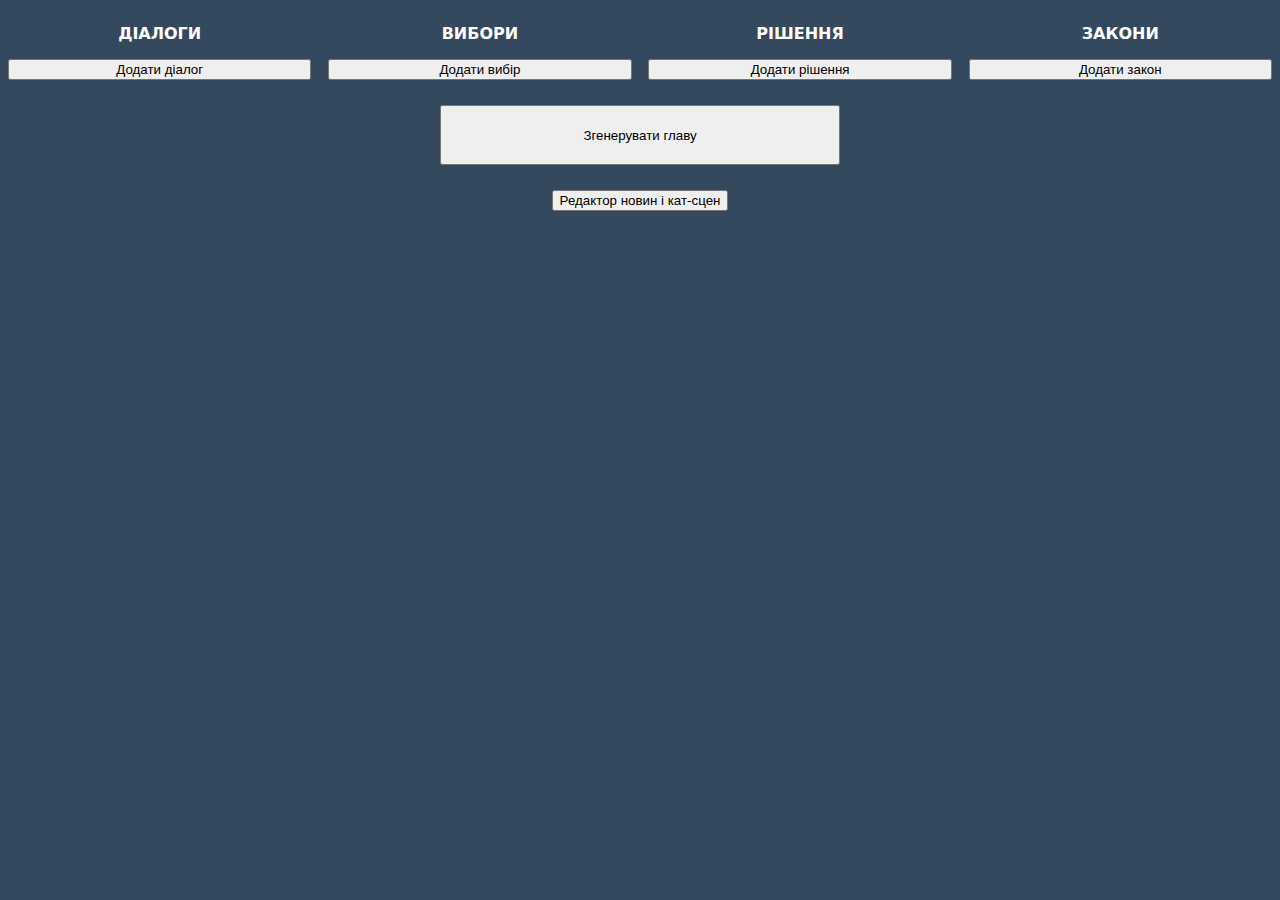
<file: index.html>
<!DOCTYPE html>
<html lang="en">
<head>
    <meta charset="UTF-8">
    <meta http-equiv="X-UA-Compatible" content="IE=edge">
    <meta name="viewport" content="width=device-width, initial-scale=1.0">
    <title>Chapter Maker</title>
</head>
<body>
    <div class="main-container">
        <div class="dialogues-container">
            <p align="center" id="dialogues-header">ДІАЛОГИ</p>
            <button class="add-dialogue">Додати діалог</button>
        </div>

        <div class="choices-container">
            <p align="center" id="сhoices-header">ВИБОРИ</p>
            <button class="add-choice">Додати вибір</button>
        </div>

        <div class="decisions-container">
            <p align="center" id="decisions-header">РІШЕННЯ</p>
            <button class="add-decision">Додати рішення</button>
        </div>

        <div class="laws-container">
            <p align="center" id="laws-header">ЗАКОНИ</p>
            <button class="add-law">Додати закон</button>
        </div>
    </div>

    <div id="generate-button-container">
        <button id="generate-button">Згенерувати главу</button>
    </div>

    <div id="news-and-scenes-container">
        <button><a id="news-and-scenes" href="news-scenes.html" target="_blank">Редактор новин і кат-сцен</a></button>
    </div>

    <div id="generated-json-container">
        <code id="generated-json"></code>
    </div>

    <link rel="stylesheet" href="styles.css">
    <script src="script.js"></script>
</body>
</html>
</file>
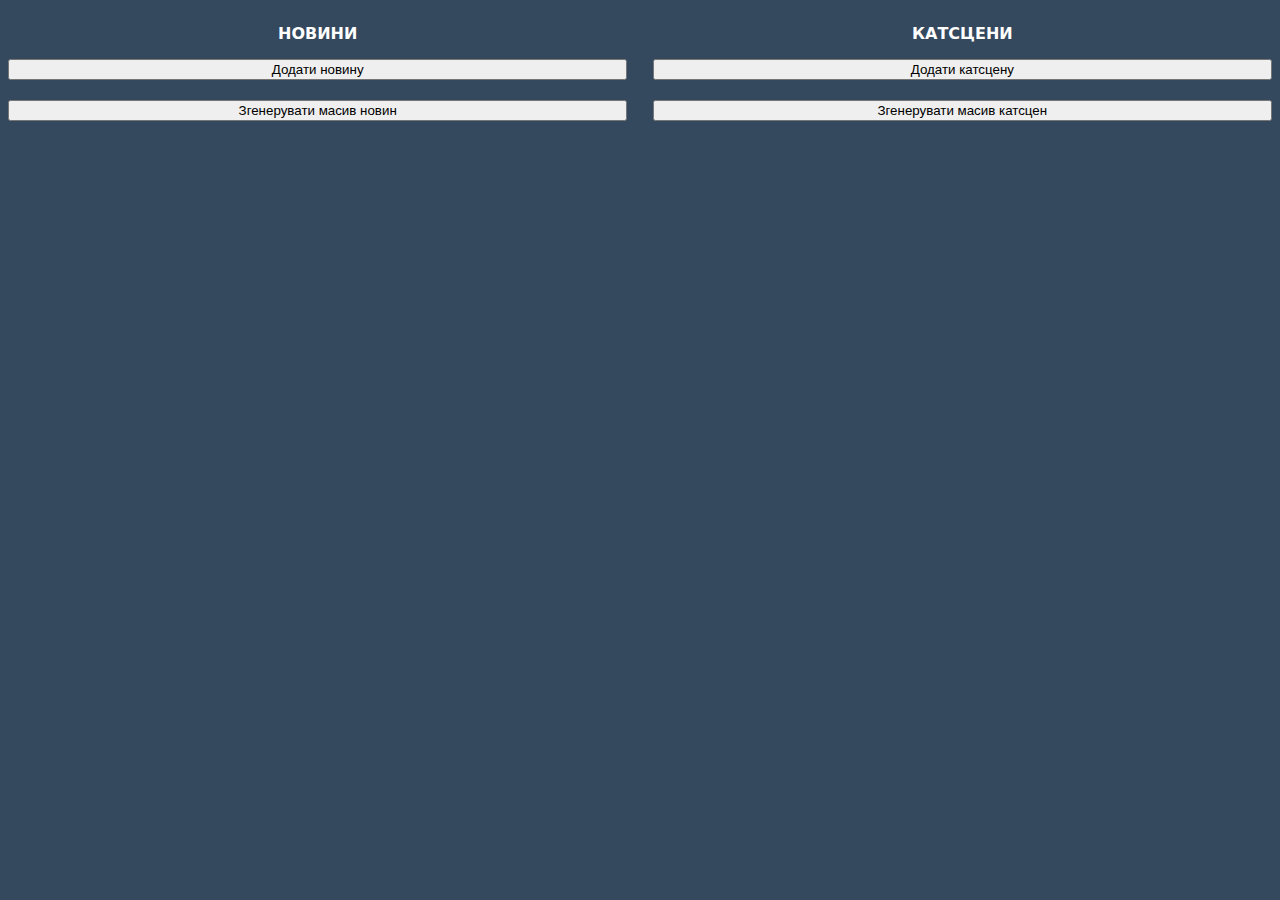
<file: news-scenes.html>
<!DOCTYPE html>
<html lang="en">
<head>
    <meta charset="UTF-8">
    <meta name="viewport" content="width=device-width, initial-scale=1.0">
    <title>News-Scenes Maker</title>
</head>
<body>
    <div class="main-container">
        <div class="news-container">
            <p align="center" id="news-header">НОВИНИ</p>
            <button class="add-news">Додати новину</button>
            <button id="generate-news">Згенерувати масив новин</button>
            
            <div id="generated-json-container">
                <code id="generated-json"></code>
            </div>
        </div>

        <div class="scene-container">
            <p align="center" id="scenes-header">КАТСЦЕНИ</p>
            <button class="add-scene">Додати катсцену</button>
            <button id="generate-scenes">Згенерувати масив катсцен</button>
            
            <div id="generated-scenes-json-container">
                <code id="generated-scenes-json"></code>
            </div>
        </div>
    </div>

    <link rel="stylesheet" href="news-styles.css">
    <script src="news-script.js"></script>
</body>
</html>
</file>
<file: styles.css>
body {
    font-family: system-ui, -apple-system, BlinkMacSystemFont, 'Segoe UI', Roboto, Oxygen, Ubuntu, Cantarell, 'Open Sans', 'Helvetica Neue', sans-serif;
    background-color: #34495e;
}

.main-container {
    display: flex;
    justify-content: space-between;
}

.dialogues-container {
    width: 24%;
}
.choices-container {
    width: 24%;
}
.decisions-container {
    width: 24%;
}
.laws-container {
    width: 24%;
}

#dialogues-header, #сhoices-header, #decisions-header, #laws-header {
    font-weight: 900;
    color: white;
}
#generate-button-container, #news-and-scenes-container {
    display: flex;
    justify-content: center;
    margin-top: 25px;
}
#generate-button {
    width: 400px;
    min-height: 60px;
}

.width-30 {
    width: 30px;
}
.width-50 {
    width: 50px;
}

.add-dialogue, .add-replica-button, .add-subreplica1-button, .add-subreplica2-button, .add-choice, .add-decision, .add-law, .add-option-button {
    width: 100%;
}
.dialogue-form, .choice-form, .decision-form, .law-form {
    background-color: #1abc9c;
    border: 2px solid black;
    border-radius: 10px;
    margin-bottom: 20px;
    padding: 10px;
    position: relative;
}
.delete-dialogue-button, .delete-choice-button, .delete-decision-button, .delete-law-button, .delete-option-button {
    position: absolute;
    top: 0;
    right: 0;
}

.dialogue-replica-container, .decision-option-container {
    border: 2px solid black;
    background-color: #3498db;
    border-radius: 5px;
    position: relative;
    padding: 10px;
    margin-top: 10px;
    margin-bottom: 10px;
}
.delete-replica-button {
    position: absolute;
    top: 0;
    right: 0;
}


.if-choice-label {
    font-weight: bold;
}
.subdialogue-option-1, .subdialogue-option-2 {
    border: 2px solid black;
    border-radius: 5px;
    background-color: #f39c12;
    position: relative;
    margin-bottom: 5px;
    padding: 10px;
}
.delete-subreplica1-button, .delete-subreplica2-button {
    position: absolute;
    top: 0;
    right: 0;
}
.subdialogue-option-1 input, .subdialogue-option-2 input {
    width: 100px;
}


.dialogue-condition-wrapper, .decision-condition-wrapper {
    display: none;
    background-color: #f39c12;
    border: 2px solid black;
    border-radius: 5px;
    padding: 5px;
    margin-top: 5px;
}

.display-choice-subdialogue-wrapper, .characteristic-update-wrapper, .characteristics-container {
    display: flex;
    justify-content: space-between;
}

.display-choice-wrapper {
    display: none;
}
.subdialogue-option-1 p, .subdialogue-option-2 p {
    margin: 0;
}


.paragraph-label {
    margin: 0;
}
.characteristic-update-1-container div, .characteristic-update-2-container div, .characteristics-1 div, .characteristics-2 div {
    display: flex;
    justify-content: space-between;
}

#generated-json-container {
    display: flex;
    border: 2px solid black;
    border-radius: 5px;
    background-color: #f39c12;
    margin: 20px;
    padding: 10px;
    display: none;
}
#generated-json {
    word-wrap: break-word;
    max-width: 1000px;
}

#news-and-scenes {
    text-decoration: none;
    color: black;
}
</file>
<file: news-styles.css>
.width-30 {
    width: 30px;
}
.width-50 {
    width: 50px;
}
.width-full {
    width: 100%;
}
.paragraph-label {
    margin: 0;
}

body {
    font-family: system-ui, -apple-system, BlinkMacSystemFont, 'Segoe UI', Roboto, Oxygen, Ubuntu, Cantarell, 'Open Sans', 'Helvetica Neue', sans-serif;
    background-color: #34495e;
}
.main-container {
    display: flex;
    justify-content: space-between;
}

#news-header, #scenes-header {
    color: white;
    font-weight: 800;
}

.news-container, .scene-container {
    width: 49%;
    display: flex;
    flex-direction: column;
}
.news-form, .scene-form {
    background-color: #1abc9c;
    border: 2px solid black;
    border-radius: 10px;
    margin-bottom: 20px;
    padding: 10px;
    position: relative;
}

.delete-news-button, .delete-scene-button, .delete-frame-button, .delete-character-button {
    position: absolute;
    top: 0;
    right: 0;
}
.news-condition-wrapper, .scene-condition-wrapper {
    display: none;
    background-color: #f39c12;
    border: 2px solid black;
    border-radius: 5px;
    padding: 5px;
    margin-top: 5px;
}
.frame-container {
    border: 2px solid black;
    background-color: #3498db;
    border-radius: 5px;
    position: relative;
    padding: 10px;
    margin-top: 10px;
    margin-bottom: 10px;
}
.character-container {
    border: 2px solid black;
    border-radius: 5px;
    background-color: #f39c12;
    position: relative;
    margin-bottom: 5px;
    padding: 10px;
}

#generate-news, #generate-scenes {
    margin-top: 20px;
}

#generated-json-container, #generated-scenes-json-container {
    display: flex;
    border: 2px solid black;
    border-radius: 5px;
    background-color: #f39c12;
    margin: 20px;
    padding: 10px;
    display: none;
}
#generated-json, #generated-scenes-json {
    word-wrap: break-word;
    max-width: 500px;
}
</file>
